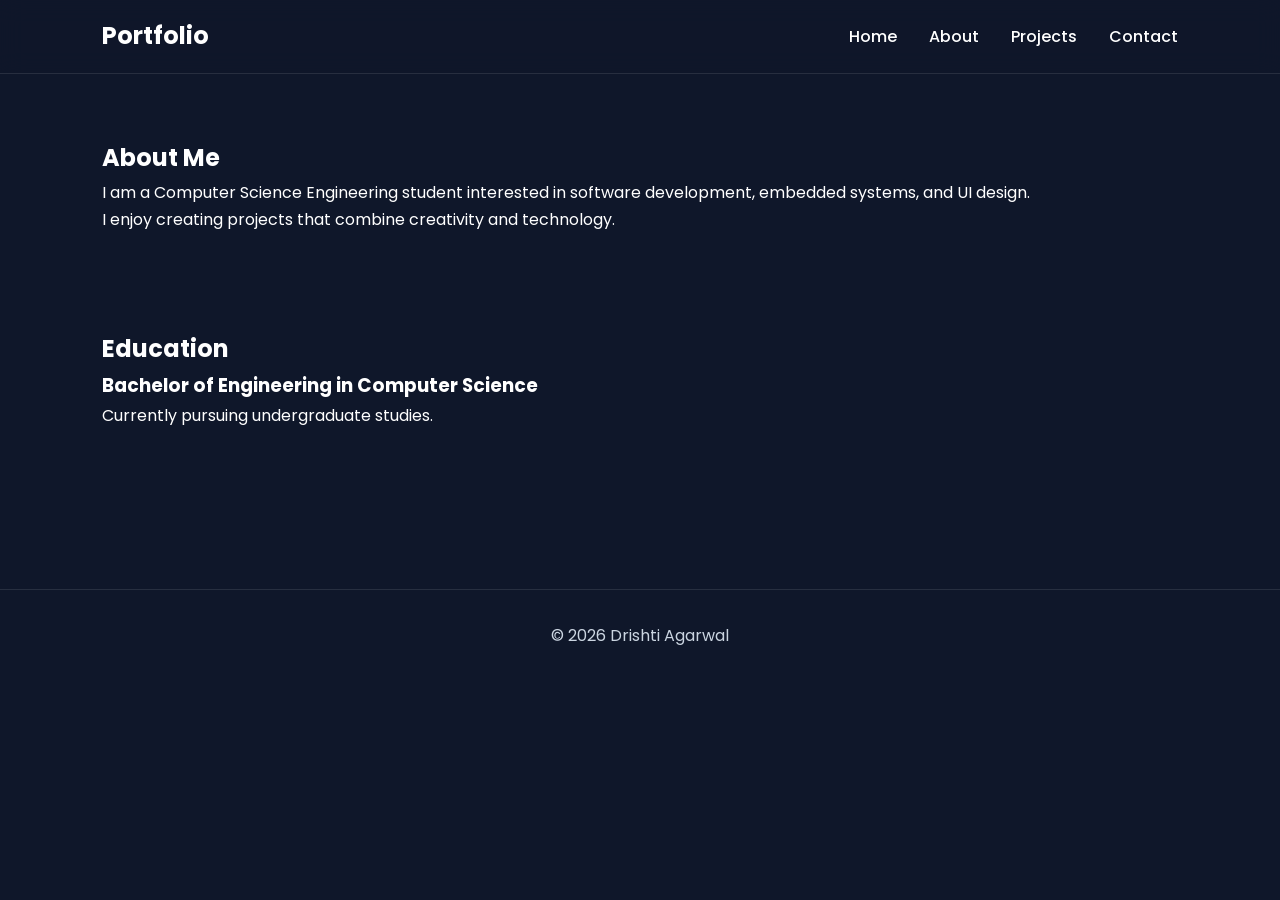
<file: about.html>
<!DOCTYPE html>
<html lang="en">
<head>
  <meta charset="UTF-8" />
  <meta name="viewport" content="width=device-width, initial-scale=1.0" />

  <title>About | Drishti Agarwal</title>

  <meta
    name="description"
    content="Learn more about Drishti Agarwal, skills, education, and interests."
  />

  <link rel="stylesheet" href="style.css" />
</head>

<body>

  <a class="skip-link" href="#main-content">Skip to main content</a>

  <header role="banner">
    <nav aria-label="Primary Navigation">
      <h1>Portfolio</h1>

      <ul class="nav-links">
        <li><a href="index.html">Home</a></li>
        <li><a href="about.html" aria-current="page">About</a></li>
        <li><a href="projects.html">Projects</a></li>
        <li><a href="contact.html">Contact</a></li>
      </ul>
    </nav>
  </header>

  <main id="main-content">

    <section aria-labelledby="about-heading">
      <h2 id="about-heading">About Me</h2>

      <p>
        I am a Computer Science Engineering student interested in software
        development, embedded systems, and UI design.
      </p>

      <p>
        I enjoy creating projects that combine creativity and technology.
      </p>
    </section>

    <section aria-labelledby="education-heading">
      <h2 id="education-heading">Education</h2>

      <article>
        <h3>Bachelor of Engineering in Computer Science</h3>
        <p>Currently pursuing undergraduate studies.</p>
      </article>
    </section>

  </main>

  <footer>
    <p>&copy; 2026 Drishti Agarwal</p>
  </footer>

</body>
</html>
</file>
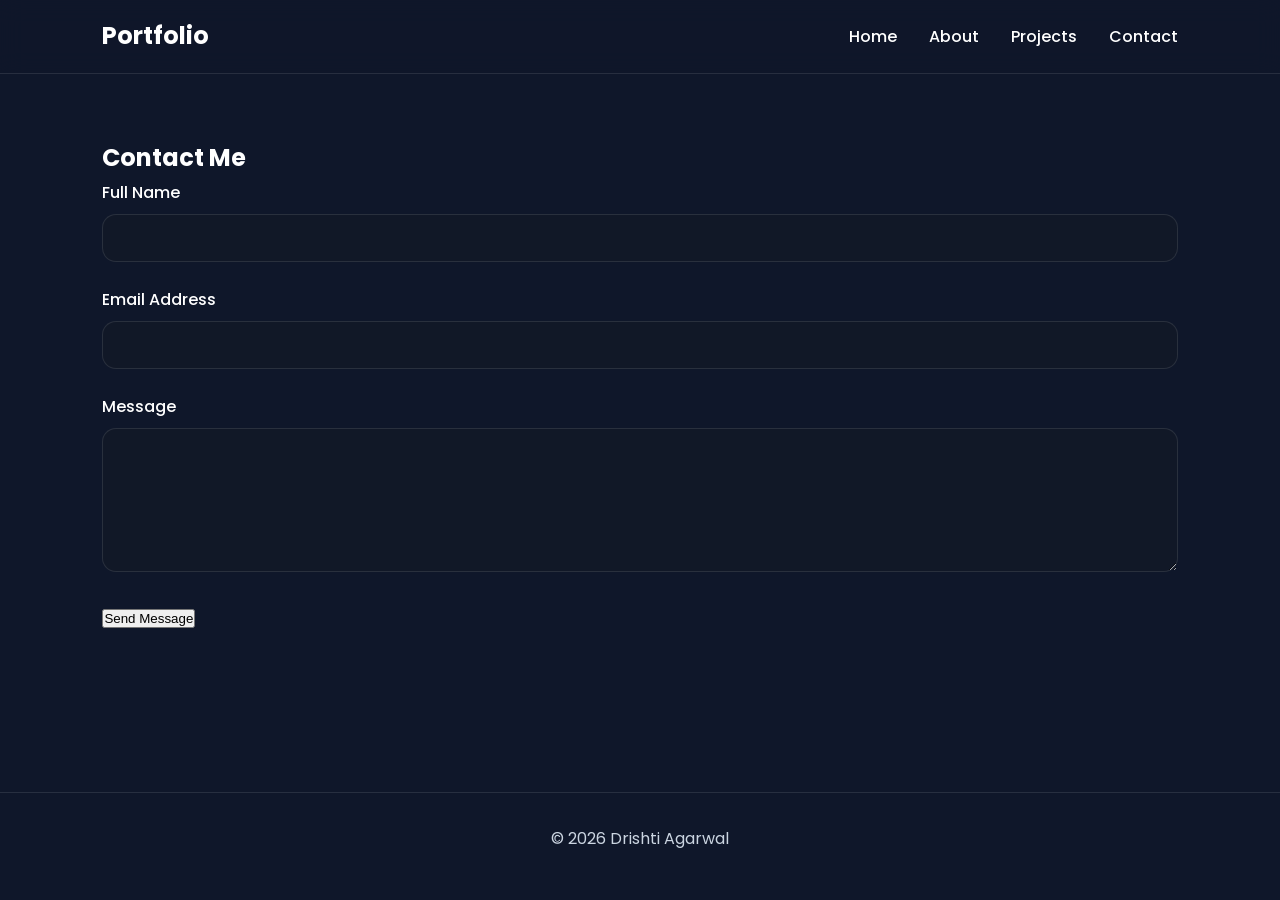
<file: contact.html>
<!-- =========================
FILE: contact.html
========================= -->
<!DOCTYPE html>
<html lang="en">
<head>
  <meta charset="UTF-8" />
  <meta name="viewport" content="width=device-width, initial-scale=1.0" />

  <title>Contact | Drishti Agarwal</title>

  <meta
    name="description"
    content="Contact Drishti Agarwal through the accessible portfolio contact form."
  />

  <link rel="stylesheet" href="style.css" />
</head>

<body>

  <a class="skip-link" href="#main-content">Skip to main content</a>

  <header role="banner">
    <nav aria-label="Primary Navigation">
      <h1>Portfolio</h1>

      <ul class="nav-links">
        <li><a href="index.html">Home</a></li>
        <li><a href="about.html">About</a></li>
        <li><a href="projects.html">Projects</a></li>
        <li><a href="contact.html" aria-current="page">Contact</a></li>
      </ul>
    </nav>
  </header>

  <main id="main-content">

    <section aria-labelledby="contact-heading">
      <h2 id="contact-heading">Contact Me</h2>

      <!-- ACCESSIBLE FORM -->
      <form
        action="#"
        method="post"
        aria-label="Contact Form"
      >

        <div class="form-group">
          <label for="name">Full Name</label>

          <input
            type="text"
            id="name"
            name="name"
            required
            aria-required="true"
          />
        </div>

        <div class="form-group">
          <label for="email">Email Address</label>

          <input
            type="email"
            id="email"
            name="email"
            required
            aria-required="true"
          />
        </div>

        <div class="form-group">
          <label for="message">Message</label>

          <textarea
            id="message"
            name="message"
            rows="6"
            required
            aria-required="true"
          ></textarea>
        </div>

        <button type="submit">Send Message</button>

      </form>
    </section>

  </main>

  <footer>
    <p>&copy; 2026 Drishti Agarwal</p>
  </footer>

</body>
</html>
</file>
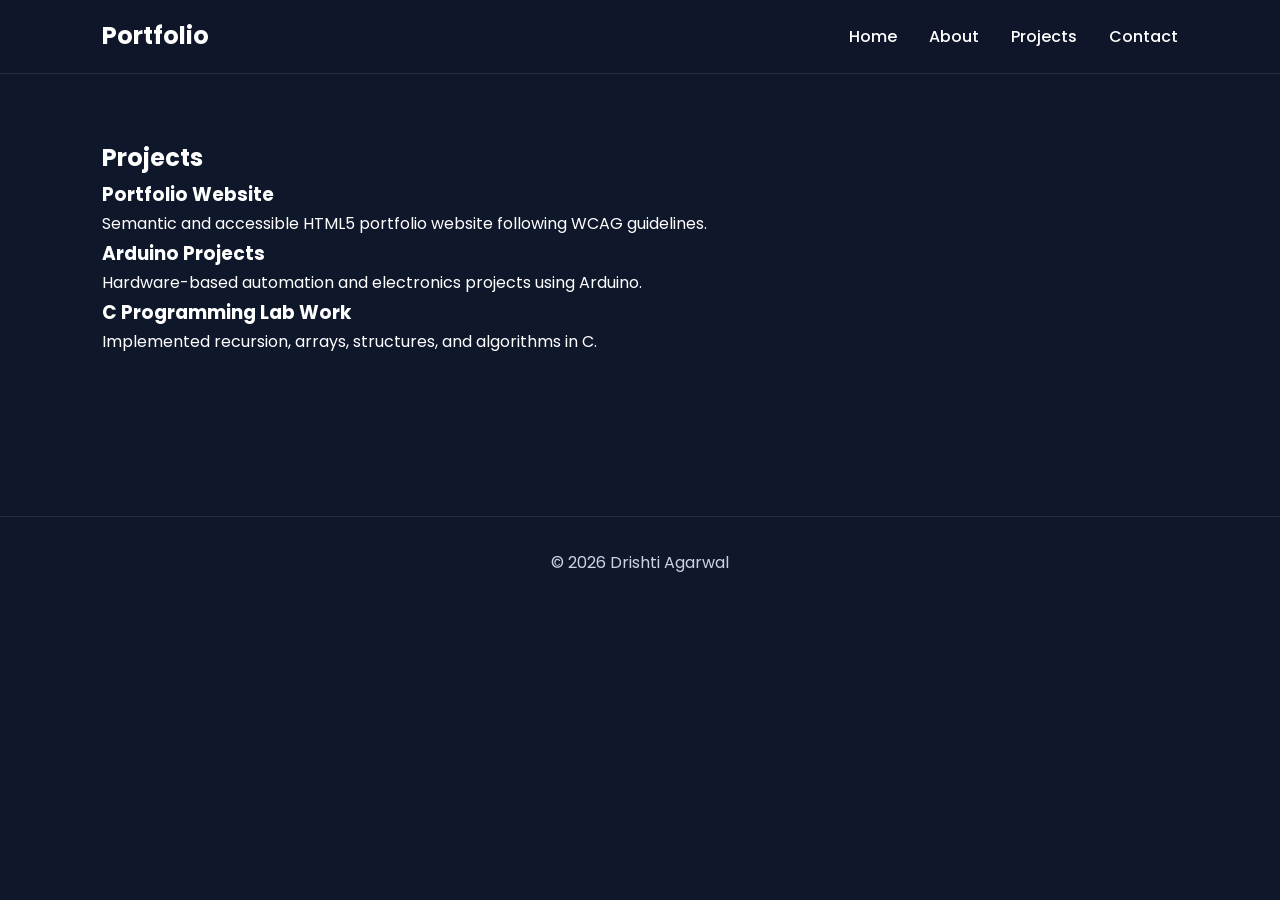
<file: project.html>
<!-- =========================
FILE: projects.html
========================= -->
<!DOCTYPE html>
<html lang="en">
<head>
  <meta charset="UTF-8" />
  <meta name="viewport" content="width=device-width, initial-scale=1.0" />

  <title>Projects | Drishti Agarwal</title>

  <meta
    name="description"
    content="Projects developed by Drishti Agarwal."
  />

  <link rel="stylesheet" href="style.css" />
</head>

<body>

  <a class="skip-link" href="#main-content">Skip to main content</a>

  <header role="banner">
    <nav aria-label="Primary Navigation">
      <h1>Portfolio</h1>

      <ul class="nav-links">
        <li><a href="index.html">Home</a></li>
        <li><a href="about.html">About</a></li>
        <li><a href="projects.html" aria-current="page">Projects</a></li>
        <li><a href="contact.html">Contact</a></li>
      </ul>
    </nav>
  </header>

  <main id="main-content">

    <section aria-labelledby="projects-heading">
      <h2 id="projects-heading">Projects</h2>

      <article>
        <h3>Portfolio Website</h3>
        <p>
          Semantic and accessible HTML5 portfolio website following WCAG
          guidelines.
        </p>
      </article>

      <article>
        <h3>Arduino Projects</h3>
        <p>
          Hardware-based automation and electronics projects using Arduino.
        </p>
      </article>

      <article>
        <h3>C Programming Lab Work</h3>
        <p>
          Implemented recursion, arrays, structures, and algorithms in C.
        </p>
      </article>

    </section>

  </main>

  <footer>
    <p>&copy; 2026 Drishti Agarwal</p>
  </footer>

</body>
</html>
</file>
<file: style.css>
/* ===================================
ADVANCED RESPONSIVE PORTFOLIO CSS
=================================== */

/* GOOGLE FONT */
@import url('https://fonts.googleapis.com/css2?family=Poppins:wght@300;400;500;600;700;800&display=swap');

/* CSS VARIABLES */
:root{

    /* COLORS */
    --bg-color:#0f172a;
    --secondary-bg:#111827;
    --card-bg:rgba(255,255,255,0.05);

    --text-color:#ffffff;
    --secondary-text:#cbd5e1;

    --primary-color:#38bdf8;
    --border-color:rgba(255,255,255,0.1);

    /* SHADOW */
    --shadow:0 10px 30px rgba(0,0,0,0.25);

    /* BORDER */
    --radius:20px;

    /* TRANSITION */
    --transition:0.3s ease;
}

/* LIGHT MODE */
.light-mode{

    --bg-color:#f8fafc;
    --secondary-bg:#ffffff;
    --card-bg:rgba(255,255,255,0.8);

    --text-color:#0f172a;
    --secondary-text:#334155;

    --primary-color:#0284c7;
    --border-color:rgba(0,0,0,0.08);

    --shadow:0 10px 25px rgba(0,0,0,0.08);
}

/* RESET */
*{
    margin:0;
    padding:0;
    box-sizing:border-box;
}

html{
    scroll-behavior:smooth;
}

body{
    font-family:'Poppins',sans-serif;
    background:var(--bg-color);
    color:var(--text-color);
    line-height:1.7;
    transition:var(--transition);
}

/* ACCESSIBILITY */
.skip-link{
    position:absolute;
    left:-999px;
    top:10px;
    background:white;
    color:black;
    padding:10px;
    z-index:9999;
}

.skip-link:focus{
    left:10px;
}

/* =====================
HEADER
===================== */

header{
    position:sticky;
    top:0;
    z-index:1000;
    background:rgba(15,23,42,0.8);
    backdrop-filter:blur(12px);
    border-bottom:1px solid var(--border-color);
}

nav{

    /* FLEXBOX */
    display:flex;
    justify-content:space-between;
    align-items:center;

    padding:1rem 6%;
}

.logo h1{
    color:var(--primary-color);
    font-size:2rem;
    font-weight:700;
}

.nav-links{
    list-style:none;

    /* FLEXBOX */
    display:flex;
    gap:2rem;
}

.nav-links a{
    color:var(--text-color);
    text-decoration:none;
    font-weight:500;
    transition:var(--transition);
    position:relative;
}

.nav-links a::after{
    content:'';
    position:absolute;
    left:0;
    bottom:-5px;
    width:0%;
    height:2px;
    background:var(--primary-color);
    transition:var(--transition);
}

.nav-links a:hover::after,
.nav-links a:focus::after{
    width:100%;
}

/* THEME BUTTON */
.theme-toggle{
    background:var(--primary-color);
    color:white;
    border:none;
    padding:10px 18px;
    border-radius:10px;
    cursor:pointer;
    font-weight:600;
}

/* =====================
MAIN
===================== */

main{
    padding:3rem 6%;
}

/* =====================
HERO SECTION
===================== */

.hero{

    /* CSS GRID */
    display:grid;
    grid-template-columns:1fr;
    gap:3rem;
    align-items:center;

    min-height:85vh;
}

.hero-text h2{
    font-size:3rem;
    line-height:1.2;
    margin-bottom:1rem;
}

.hero-text span{
    color:var(--primary-color);
}

.hero-text p{
    color:var(--secondary-text);
    margin-bottom:2rem;
    max-width:600px;
}

/* BUTTONS */
.button{
    display:inline-block;
    padding:14px 28px;
    background:var(--primary-color);
    color:white;
    text-decoration:none;
    border-radius:14px;
    font-weight:600;
    transition:var(--transition);
}

.button:hover{
    transform:translateY(-5px);
    box-shadow:0 15px 30px rgba(56,189,248,0.3);
}

/* HERO IMAGE */
.hero-image{

    /* FLEXBOX */
    display:flex;
    justify-content:center;
}

.hero-image img{
    width:280px;
    border-radius:50%;
    border:5px solid var(--primary-color);
    box-shadow:var(--shadow);
}

/* =====================
SECTION STYLING
===================== */

section{
    margin-bottom:6rem;
}

.section-title{
    font-size:2.5rem;
    margin-bottom:3rem;
    position:relative;
}

.section-title::after{
    content:'';
    position:absolute;
    left:0;
    bottom:-10px;
    width:80px;
    height:4px;
    border-radius:10px;
    background:var(--primary-color);
}

/* =====================
SKILLS GRID
===================== */

.skills-grid{

    /* CSS GRID */
    display:grid;
    grid-template-columns:1fr;
    gap:2rem;
}

.skill-card{
    background:var(--card-bg);
    border:1px solid var(--border-color);
    backdrop-filter:blur(10px);

    padding:2rem;
    border-radius:var(--radius);

    transition:var(--transition);

    box-shadow:var(--shadow);
}

.skill-card:hover{
    transform:translateY(-8px);
    border-color:var(--primary-color);
}

.skill-card h3{
    margin-bottom:1rem;
    color:var(--primary-color);
}

/* =====================
PROJECT GRID
===================== */

.projects-grid{

    /* CSS GRID */
    display:grid;
    grid-template-columns:1fr;
    gap:2rem;
}

.project-card{
    background:var(--card-bg);
    border:1px solid var(--border-color);

    padding:2rem;
    border-radius:var(--radius);

    transition:var(--transition);

    backdrop-filter:blur(12px);
    box-shadow:var(--shadow);
}

.project-card:hover{
    transform:translateY(-10px);
}

.project-card h3{
    margin-bottom:1rem;
    color:var(--primary-color);
}

/* =====================
CONTACT FORM
===================== */

.contact-form{
    max-width:700px;
}

.form-group{
    margin-bottom:1.5rem;
}

label{
    display:block;
    margin-bottom:0.5rem;
    font-weight:500;
}

input,
textarea{
    width:100%;
    padding:14px;

    border-radius:14px;
    border:1px solid var(--border-color);

    background:var(--secondary-bg);
    color:var(--text-color);

    font-size:1rem;

    transition:var(--transition);
}

input:focus,
textarea:focus{
    outline:none;
    border-color:var(--primary-color);
    box-shadow:0 0 15px rgba(56,189,248,0.25);
}

/* =====================
FOOTER
===================== */

footer{
    text-align:center;
    padding:2rem;
    border-top:1px solid var(--border-color);
    color:var(--secondary-text);
}

/* =====================
TABLET RESPONSIVE
===================== */

@media(min-width:768px){

    .hero{
        grid-template-columns:1fr 1fr;
    }

    .skills-grid{
        grid-template-columns:repeat(2,1fr);
    }

    .projects-grid{
        grid-template-columns:repeat(2,1fr);
    }

    .hero-text h2{
        font-size:4rem;
    }
}

/* =====================
DESKTOP RESPONSIVE
===================== */

@media(min-width:1024px){

    .skills-grid{
        grid-template-columns:repeat(3,1fr);
    }

    .projects-grid{
        grid-template-columns:repeat(3,1fr);
    }

    main{
        padding:4rem 8%;
    }

    nav{
        padding:1rem 8%;
    }
}

/* =====================
MOBILE RESPONSIVE
===================== */

@media(max-width:600px){

    nav{
        flex-direction:column;
        gap:1rem;
    }

    .nav-links{
        flex-wrap:wrap;
        justify-content:center;
        gap:1rem;
    }

    .hero-text h2{
        font-size:2.3rem;
    }

    .section-title{
        font-size:2rem;
    }
}

/* =====================
ANIMATIONS
===================== */

@keyframes fadeInUp{

    from{
        opacity:0;
        transform:translateY(40px);
    }

    to{
        opacity:1;
        transform:translateY(0);
    }
}

.hero,
.skill-card,
.project-card{
    animation:fadeInUp 0.8s ease;
}
</file>
